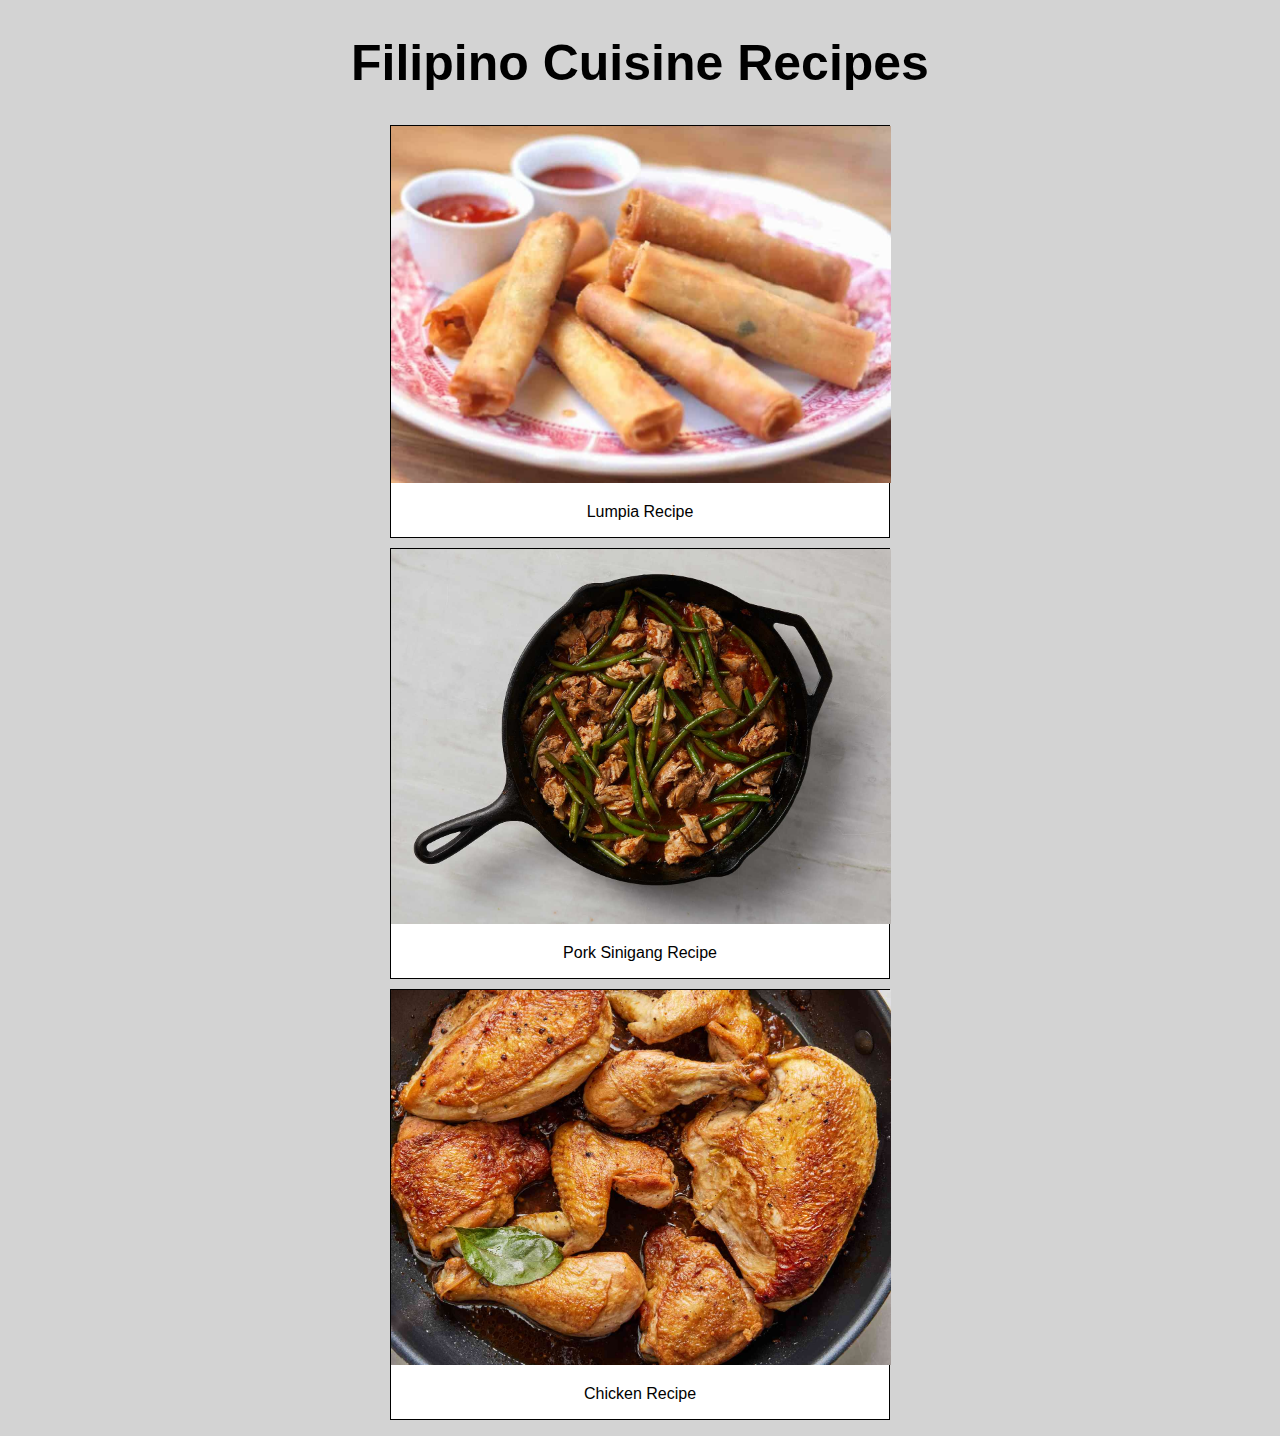
<file: index.html>
<!DOCTYPE html>
<html lang="en">
    <head>
        <meta charset="UTF-8">
        <title>Filipino Cuisine Recipes</title>
        <link rel="stylesheet" href="style/style.css">
    </head>
    <body>
        <h1>Filipino Cuisine Recipes</h1>
        <div class="link-container">
            <ul>
                <li>
                    <a href="recipes/lumpia.html">
                        <div class="img-container">
                            <img src="images/lumpia.jpg" alt="lumpia dish in a plate" width="500" height="auto">
                            <p>Lumpia Recipe</p>
                        </div>
                    </a>
                </li>
                <li>
                    <a href="recipes/sinigang.html">
                        <div class="img-container">
                            <img src="images/sinigang.jpg" alt="lumpia dish in a plate" width="500" height="auto">
                            <p>Pork Sinigang Recipe</p>
                        </div>
                    </a>
                </li>
                <li>
                    <a href="recipes/adobo.html">
                        <div class="img-container">
                            <img src="images/adobo.jpg" alt="lumpia dish in a plate" width="500" height="auto">
                            <p>Chicken Recipe</p>
                        </div>
                    </a>
                </li>
            </ul>
        </div>
    </body>
</html>
</file>
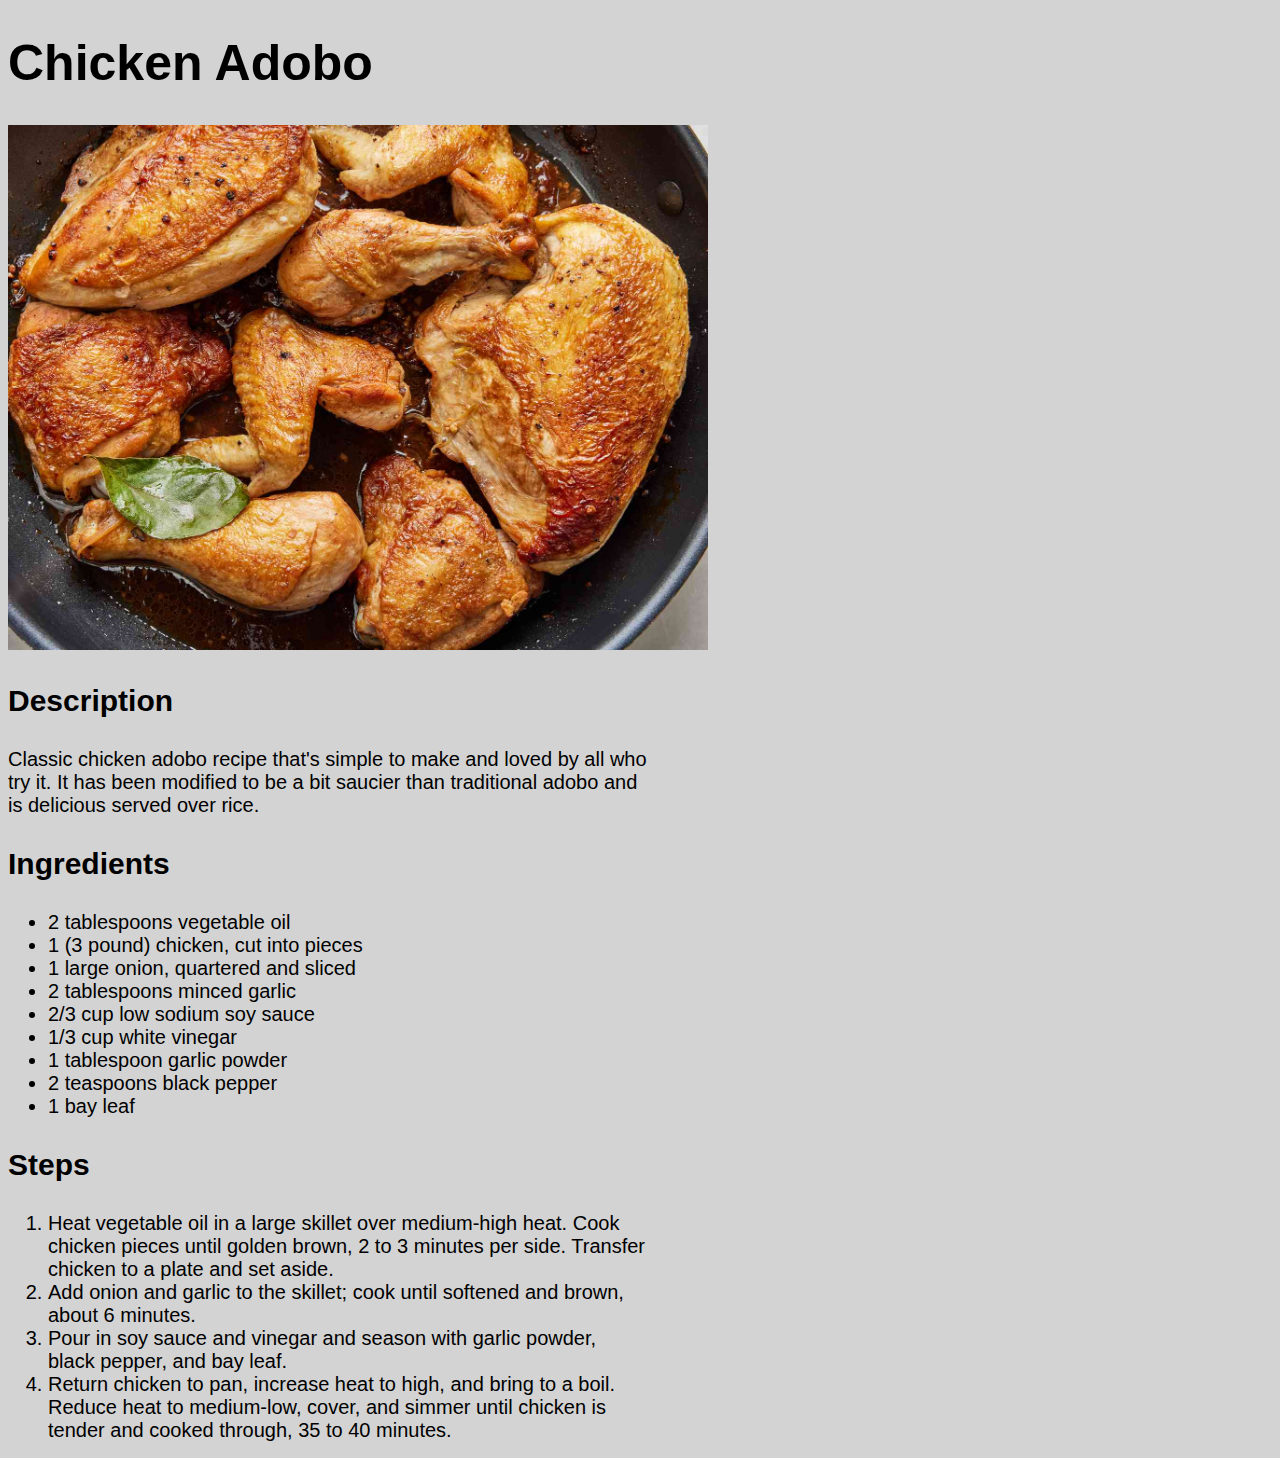
<file: recipes/adobo.html>
<!DOCTYPE html>
<html lang="en">
    <head>
        <meta charset="UTF-8">
        <title>Chicken Adobo Recipe</title>
        <link rel="stylesheet" href="../style/recipe-style.css">
    </head>
    <body>
        <h1>Chicken Adobo</h1>
        <img src="../images/adobo.jpg" alt="Chicken Adobo dish" width="700" height="auto">
        <h3>Description</h3>
        <p>Classic chicken adobo recipe that's simple to make and loved by all who try it. 
        It has been modified to be a bit saucier than traditional adobo and is delicious served over rice.</p>
        <h3>Ingredients</h3>
        <ul>
            <li>2 tablespoons vegetable oil</li>
            <li>1 (3 pound) chicken, cut into pieces</li>
            <li>1 large onion, quartered and sliced</li>
            <li>2 tablespoons minced garlic</li>
            <li>2/3 cup low sodium soy sauce</li>
            <li>1/3 cup white vinegar</li>
            <li>1 tablespoon garlic powder</li>
            <li>2 teaspoons black pepper</li>
            <li>1 bay leaf</li>
        </ul>
        <h3>Steps</h3>
        <ol>
            <li>Heat vegetable oil in a large skillet over medium-high heat. 
            Cook chicken pieces until golden brown, 2 to 3 minutes per side. Transfer chicken to a plate and set aside.</li>
            <li>Add onion and garlic to the skillet; cook until softened and brown, about 6 minutes.</li>
            <li>Pour in soy sauce and vinegar and season with garlic powder, black pepper, and bay leaf.</li>
            <li>Return chicken to pan, increase heat to high, and bring to a boil. Reduce heat to medium-low, 
                cover, and simmer until chicken is tender and cooked through, 35 to 40 minutes.</li>
        </ol>
    </body>
</html>
</file>
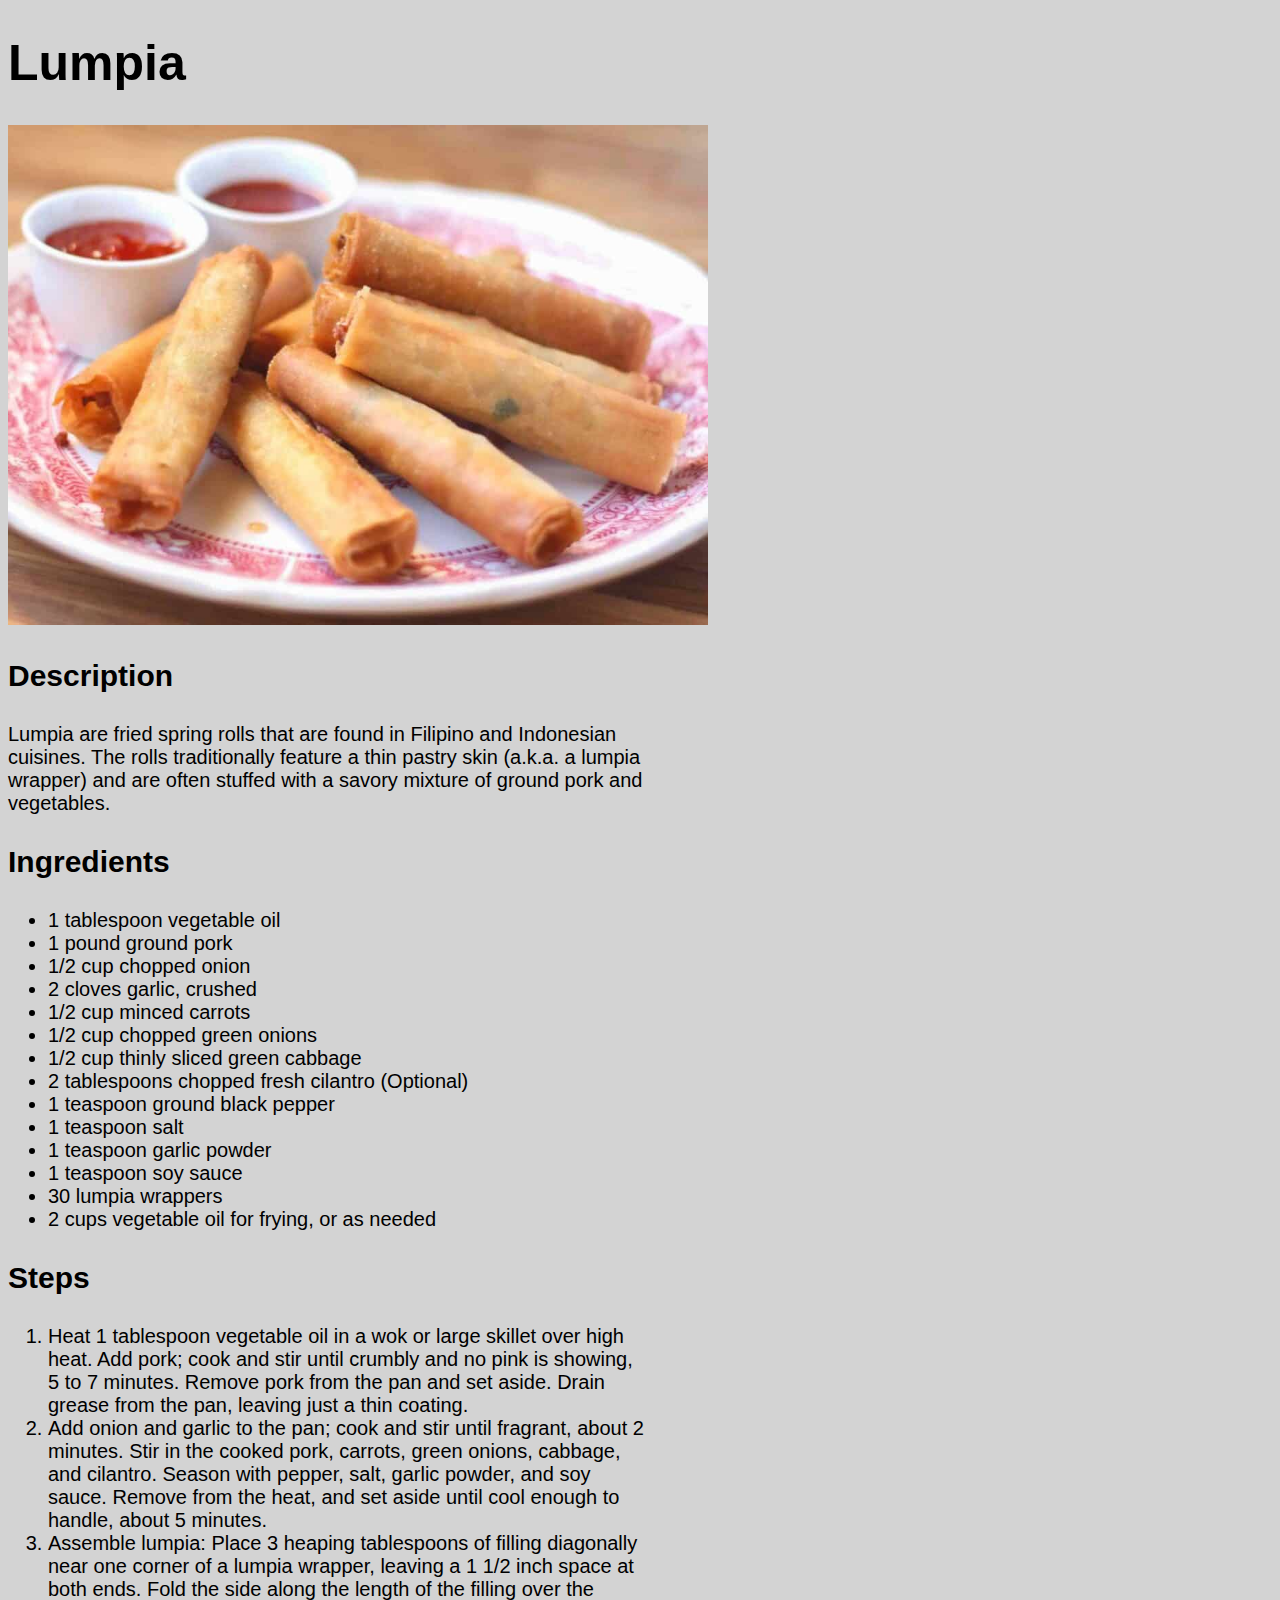
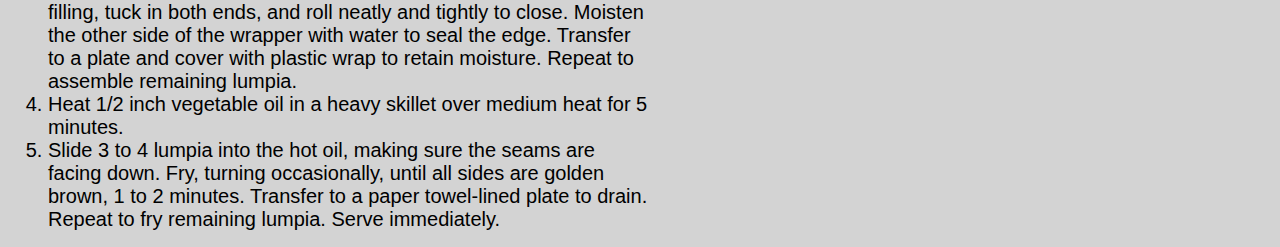
<file: recipes/lumpia.html>
<!DOCTYPE html>
<html lang="en">
    <head>
        <meta charset="UTF-8">
        <title>Lumpia Recipe</title>
        <link rel="stylesheet" href="../style/recipe-style.css">
    </head>
    <body>
        <h1>Lumpia</h1>
        <img src="../images/lumpia.jpg" alt="A plate of lumpia with ketchup sauce" width="700" height="auto">
        <h3>Description</h3>
        <p>Lumpia are fried spring rolls that are found in Filipino and Indonesian cuisines. 
        The rolls traditionally feature a thin pastry skin (a.k.a. a lumpia wrapper) and are 
        often stuffed with a savory mixture of ground pork and vegetables.</p>
        <h3>Ingredients</h3>
        <ul>
            <li>1 tablespoon vegetable oil</li>
            <li>1 pound ground pork</li>
            <li>1/2 cup chopped onion</li>
            <li>2 cloves garlic, crushed</li>
            <li>1/2 cup minced carrots</li>
            <li>1/2 cup chopped green onions</li>
            <li>1/2 cup thinly sliced green cabbage</li>
            <li>2 tablespoons chopped fresh cilantro (Optional)</li>
            <li>1 teaspoon ground black pepper</li>
            <li>1 teaspoon salt</li>
            <li>1 teaspoon garlic powder</li>
            <li>1 teaspoon soy sauce</li>
            <li>30 lumpia wrappers</li>
            <li>2 cups vegetable oil for frying, or as needed</li>
        </ul>
        <h3>Steps</h3>
        <ol>
            <li>Heat 1 tablespoon vegetable oil in a wok or large skillet over high heat. 
            Add pork; cook and stir until crumbly and no pink is showing, 5 to 7 minutes. 
            Remove pork from the pan and set aside. Drain grease from the pan, leaving just a thin coating.</li>
            <li>Add onion and garlic to the pan; cook and stir until fragrant, about 2 minutes. 
            Stir in the cooked pork, carrots, green onions, cabbage, and cilantro. Season with pepper, 
            salt, garlic powder, and soy sauce. Remove from the heat, and set aside until cool enough to handle, about 5 minutes.</li>
            <li>Assemble lumpia: Place 3 heaping tablespoons of filling diagonally near one corner of a lumpia wrapper, 
            leaving a 1 1/2 inch space at both ends. Fold the side along the length of the filling over the filling, 
            tuck in both ends, and roll neatly and tightly to close. Moisten the other side of the wrapper with water 
            to seal the edge. Transfer to a plate and cover with plastic wrap to retain moisture. Repeat to assemble remaining lumpia.</li>
            <li>Heat 1/2 inch vegetable oil in a heavy skillet over medium heat for 5 minutes.</li>
            <li>Slide 3 to 4 lumpia into the hot oil, making sure the seams are facing down. Fry, turning occasionally, 
            until all sides are golden brown, 1 to 2 minutes. Transfer to a paper towel-lined plate to drain. Repeat to 
            fry remaining lumpia. Serve immediately.</li>
        </ol>
    </body>
</html>
</file>
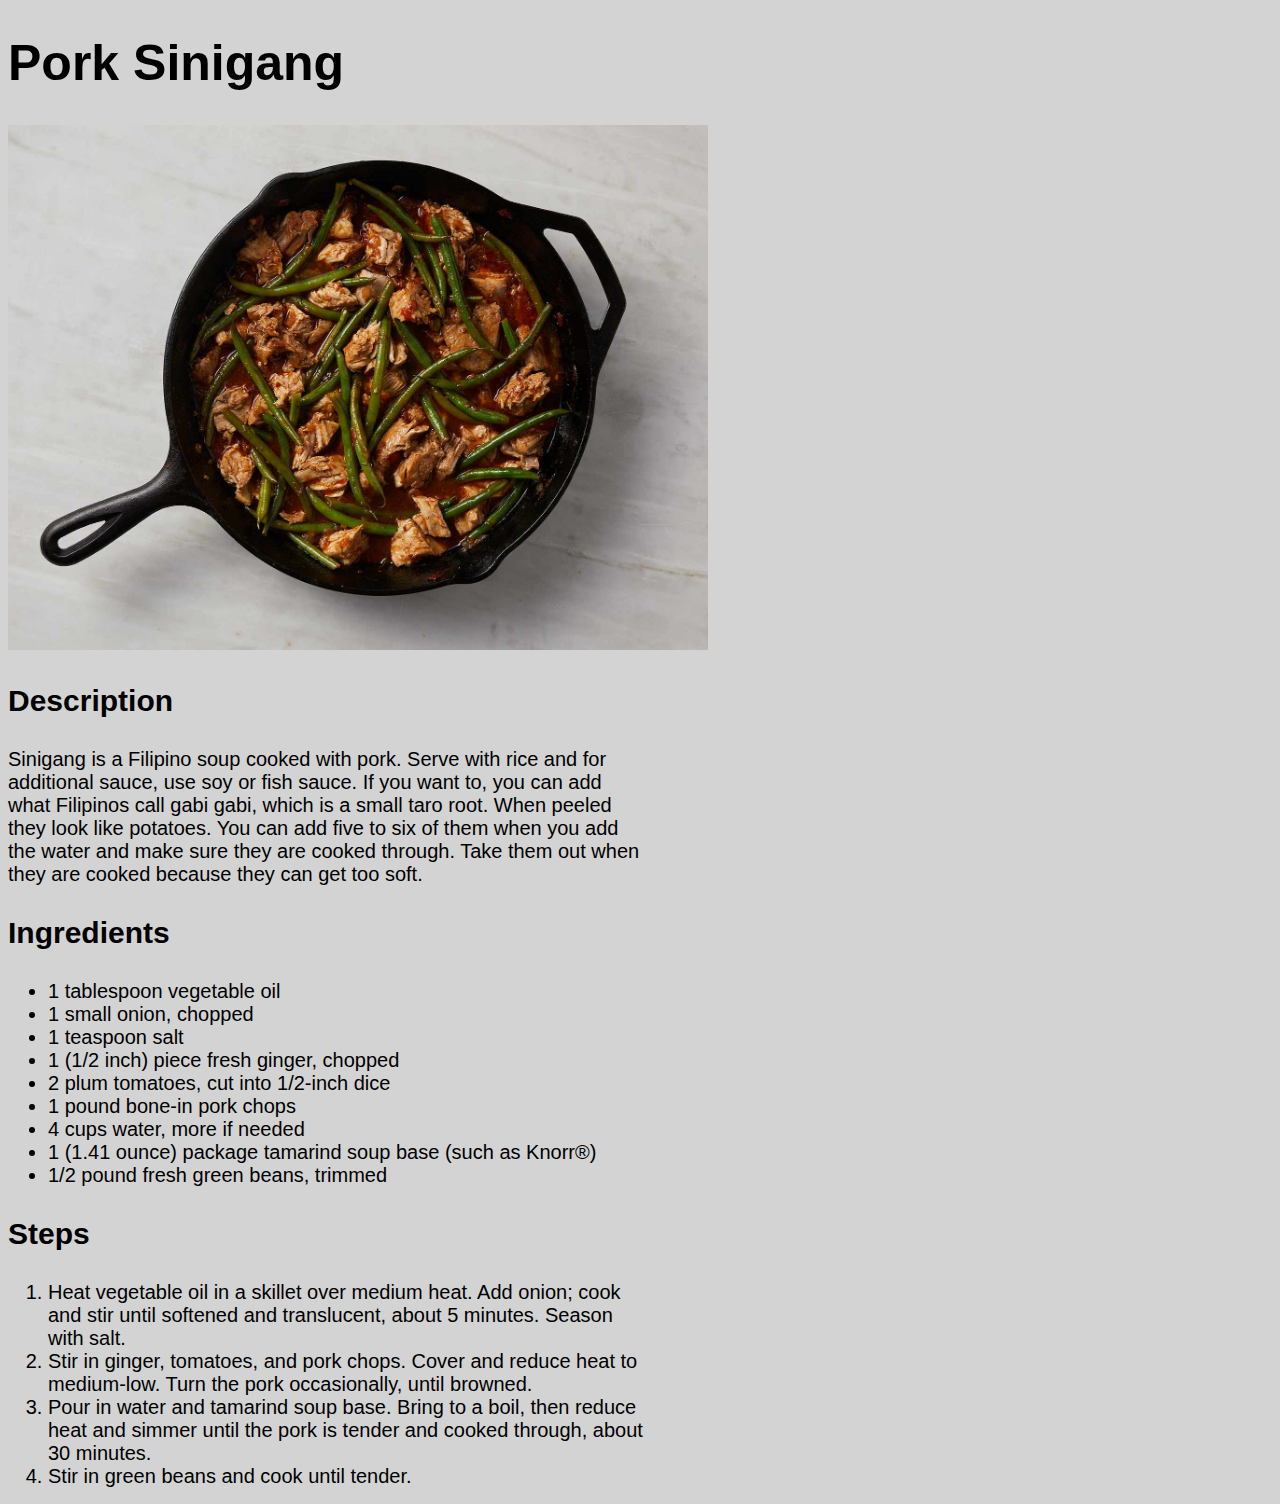
<file: recipes/sinigang.html>
<!DOCTYPE html>
<html lang="en">
    <head>
        <meta charset="UTF-8">
        <title>Pork Sinigang Recipe</title>
        <link rel="stylesheet" href="../style/recipe-style.css">
    </head>
    <body>
        <h1>Pork Sinigang</h1>
        <img src="../images/sinigang.jpg" alt="Pork sinigang dish" width="700" height="auto">
        <h3>Description</h3>
        <p>Sinigang is a Filipino soup cooked with pork. Serve with rice and for additional sauce, 
        use soy or fish sauce. If you want to, you can add what Filipinos call gabi gabi, which 
        is a small taro root. When peeled they look like potatoes. You can add five to six of 
        them when you add the water and make sure they are cooked through. Take them out when 
        they are cooked because they can get too soft.</p>
        <h3>Ingredients</h3>
        <ul>
            <li>1 tablespoon vegetable oil</li>
            <li>1 small onion, chopped</li>
            <li>1 teaspoon salt</li>
            <li>1 (1/2 inch) piece fresh ginger, chopped</li>
            <li>2 plum tomatoes, cut into 1/2-inch dice</li>
            <li>1 pound bone-in pork chops</li>
            <li>4 cups water, more if needed</li>
            <li>1 (1.41 ounce) package tamarind soup base (such as Knorr®)</li>
            <li>1/2 pound fresh green beans, trimmed</li>
        </ul>
        <h3>Steps</h3>
        <ol>
            <li>Heat vegetable oil in a skillet over medium heat. Add onion; cook and stir until 
            softened and translucent, about 5 minutes. Season with salt.</li>
            <li>Stir in ginger, tomatoes, and pork chops. Cover and reduce heat to medium-low. Turn the pork occasionally, until browned.</li>
            <li>Pour in water and tamarind soup base. Bring to a boil, then reduce heat and simmer 
            until the pork is tender and cooked through, about 30 minutes.</li>
            <li>Stir in green beans and cook until tender.</li>
        </ol>
    </body>
</html>
</file>
<file: style/style.css>
html,
* {
    box-sizing: border-box;
}

body {
    font-family: Verdana, sans-serif;
    background-color: lightgray;
    text-align: center;
}

.link-container {
    width: 580px;
    margin: 0 auto;
}

.img-container {
    background-color: white;
    border: 1px solid black;
    width: 500px;
    text-align: center;
    margin-bottom: 10px;
}

h1 {
    font-size: 50px;
}

li {
    list-style: none;
}

li a {
    color: black;
    text-decoration: none;
    font-size: 16px;
}
</file>
<file: style/recipe-style.css>
body {
    width: 50%;
    font-family: Verdana, sans-serif;
    background-color: lightgray;
}

img {
    width: 700px;
    height: auto;
}

h1 {
    font-size: 50px;
}

h3 {
    font-size: 30px;
}

p, li {
    font-size: 20px;
}
</file>
